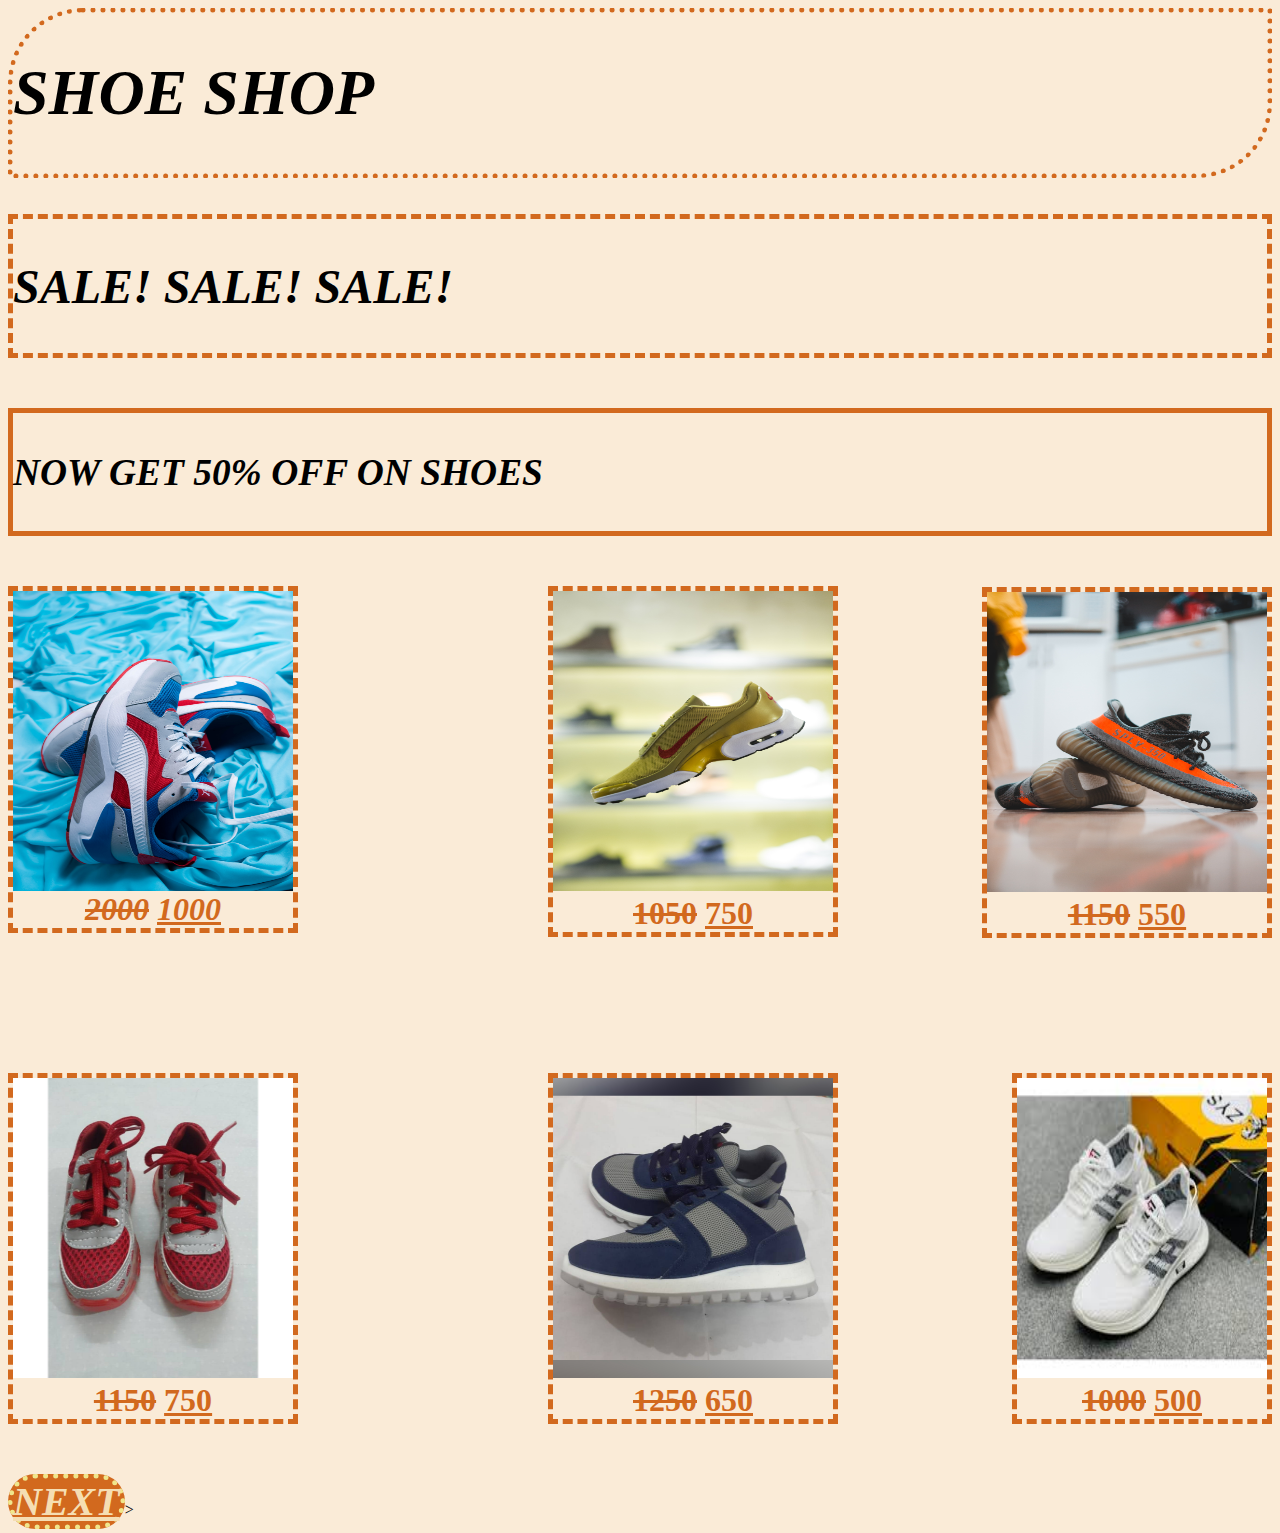
<file: index.html>
<!DOCTYPE html>
<html lang="en">
<head>
    <meta charset="UTF-8">
    <meta http-equiv="X-UA-Compatible" content="IE=edge">
    <meta name="viewport" content="width=device-width, initial-scale=1.0">
    <title>SHOE SHOP</title>
    <link href="./style.css" rel="stylesheet"/>
</head>
<body style="background-color:antiquewhite">
    <div class="first"><h1 id="top">SHOE SHOP</h1></div></br></br>
    <div class="sale"><h2>SALE!  SALE!  SALE!</h2></div>
   <div class="passage"><h3>NOW GET 50% OFF ON SHOES</h3></div>
   <!--this is the first image-->
   <div class="main1">
   <div class="item"> <img  src="./images/shoe1.jpg" alt="shoe1" width="280px" height="300px"  target="_blank">
    <span class="caption"><del>2000</del>   <ins>1000</ins></span></div>
    
    <div class="second"><img src="./images/shoe2.jpg" alt="second show" width="280px" height="300px"  
        target="_blank">
    <span class="cap"><del>1050</del>  <ins>750</ins></span></div></div>

    <div class="main2">
    <div class="third"><img src="./images/shoe5.jpg" alt="third show" width="280px" height="300px" 
        target="_blank">
    <span class="caps"><del>1150</del>   <ins>550</ins></span></div></br></br>

    <div class="bot"><img src="./images/bot.jpg" alt="fourthshow" width="280px" height="300px" target="_blank">
    <span class="rat"><del>1150</del>    <ins>750</ins></span></div></div>


<div class="main3">
    <div class="but"><img src="./images/e68909ea85703556e69be28a875f51de.jpg" alt="fifthshow"
    width="280px" height="300px" target="_blank">
<span class="hut"><del>1250</del>   <ins>650</ins></span></div> 

<div class="cos"><img src="./images/images.jpg" alt="sixthshow" width="250px" height="300px" target="_blank">
<span class="sin"><del>1000</del>   <ins>500</ins></span></div></div></br></br></br>
 
<a href="./practice.html" alt="next page" class="NEXT" target="_blank">NEXT</a>>



    

</body>
</html>
</file>
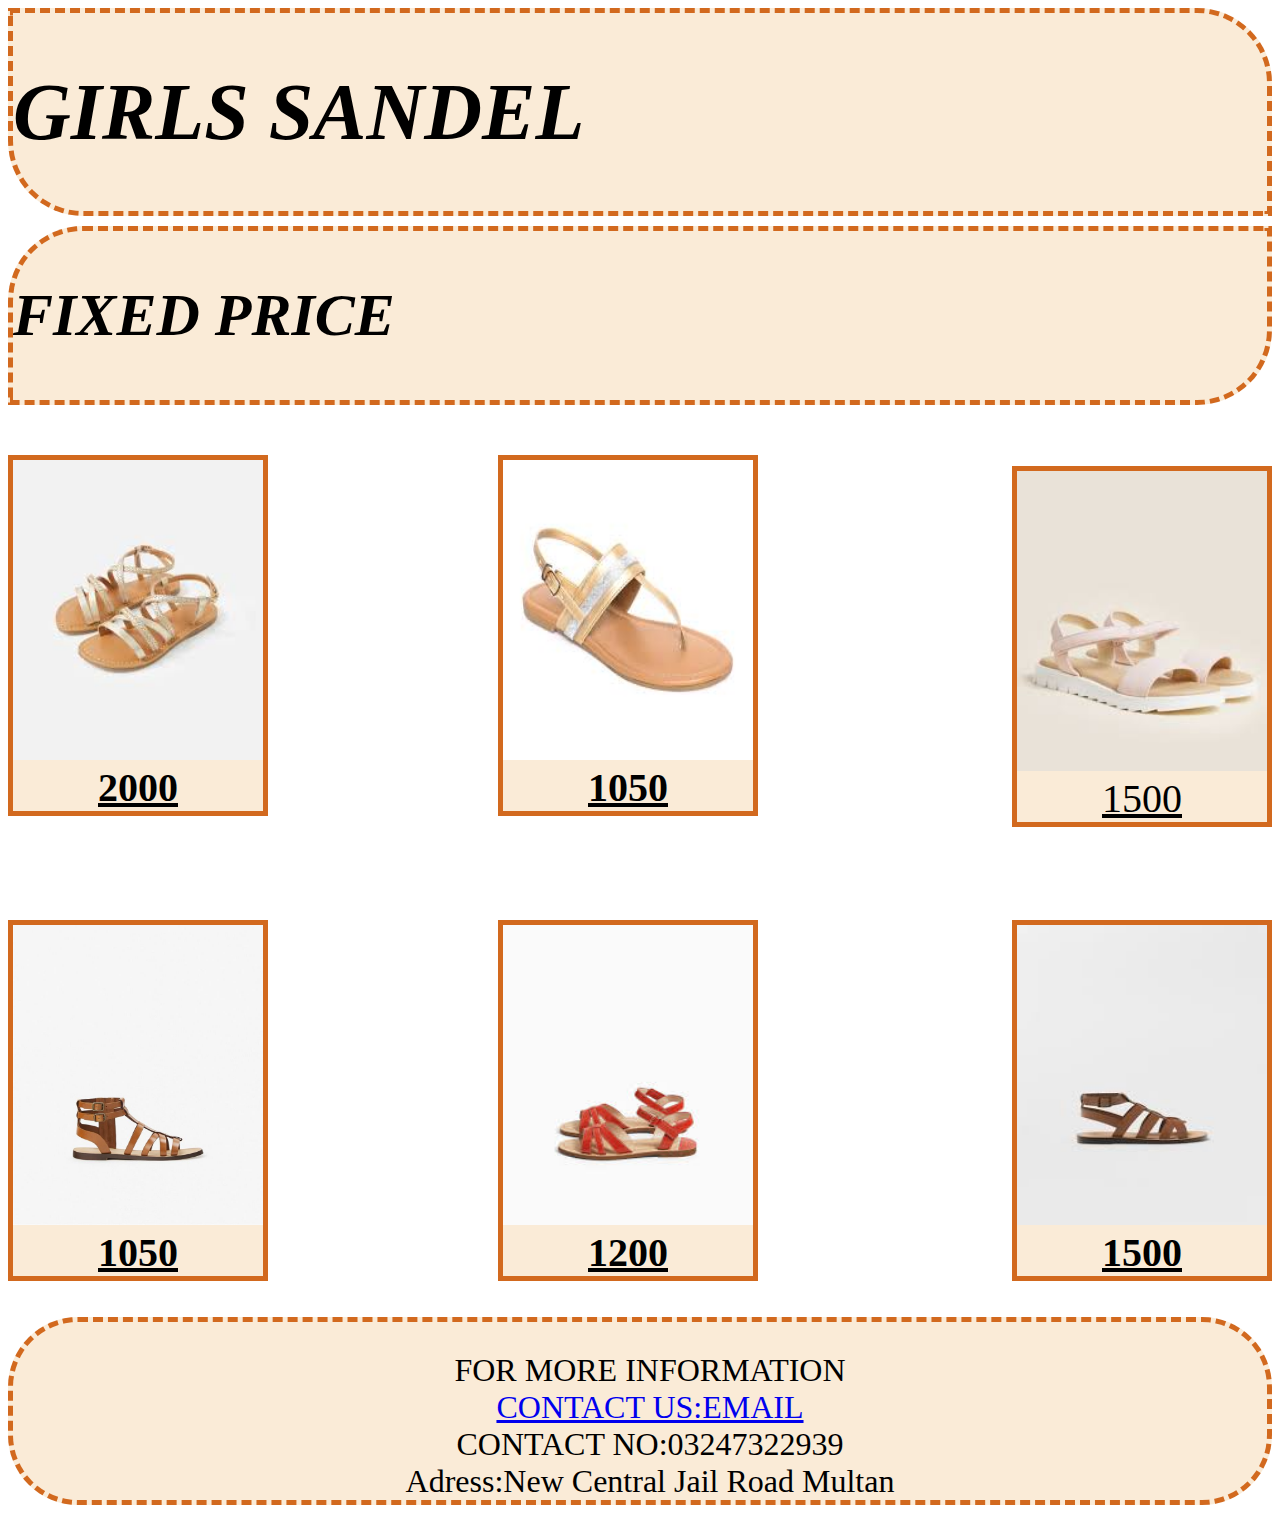
<file: practice.html>
<!DOCTYPE html>
<html lang="en">
<head>
    <meta charset="UTF-8">
    <meta http-equiv="X-UA-Compatible" content="IE=edge">
    <meta name="viewport" content="width=device-width, initial-scale=1.0">
    <title>girls sandal</title>
    <link href="./style.css" rel="stylesheet">
    

</head>
<body>
    <div class="h1"><h1>GIRLS SANDEL</h1></div>
    <div class="h2"><h2>FIXED PRICE</h2></div>
<div class="main1">
<div class="page1"><img src="./images/sandle1.jpg" width="250px" height="300px">
<span class="dis1"><ins>2000</ins></span></div>
<div class="page2"><img src="./images/sandle2.jpg" width="250px" height="300px">
<span class="dis2"><ins>1050</ins></span></div>
</div>
<div class="main2">
<div class="page3"><img src="./images/sandle4.jpg" alt="sandel4" width="250px" height="300px">
<span class="dis3"><ins>1500</ins></span></div></br></br></br>
<div class="page4"><img src="./images/sandle6.jpg" alt="sandle6" width="250px" height="300px">
<span class="dis4"><ins>1050</ins></span></div>
</div>
<div class="main3">
<div class="page5"><img src="./images/sandle7.jpg" alt="sandel7" width="250px" height="300px">
<span class="dis5"><ins>1200</ins></span></div>
<div class="page6"><img src="./images/sanndle5.jpg" alt="sandel5" width="250px" height="300px">
<span class="dis6"><ins>1500</ins></span></div></br></br></br>
</div>
<div class="email">
    <span>FOR MORE INFORMATION</span></br>
    <a  href="tazeenjaved99@gmail.com" alt="EMAIL" target="_blank">CONTACT US:EMAIL</a></br>
<div class="number"><span >CONTACT NO:03247322939</span></br>
<span>Adress:New Central Jail Road Multan</span></div></div>
</html>
</file>
<file: style.css>
.first{display: flex; 
    background-color: antiquewhite; 
      font-weight: bolder; font-size: 32px; font-style: oblique; border-style: dotted;
     border-color: chocolate;
    border-width: thick; border-top-left-radius: 75px; border-bottom-right-radius: 75px;
}
.first:hover{
    background-color: gainsboro;
}

.sale{font-size: 32px; font-weight: bolder; font-style: oblique; border-style: dashed; 
    background-color:antiquewhite; border-width: thick; border-color: chocolate; display: flex;}
.passage{font-size: 32px; font-weight: bolder; font-style: oblique; border-width: thick; 
  border-color: chocolate; border-style: solid; background-color: antiquewhite; margin-top: 50px;
margin-bottom: 50px;}
#dude{float: left; margin: auto;}
.item{vertical-align: top; display: inline-block; border: thick; border-style: dashed; font-weight: bolder;
    color: chocolate; float: left; display: flex; flex-direction: column; font-style: italic; font-size: 32px; }
.caption{display: block; text-align: center;}
img{background-color: gainsboro; border-color: gainsboro;}
.second{vertical-align: top; text-align: center; display: inline-block; border-width: thick;
    border-style: dashed; font-weight: bolder; color: chocolate;  margin-left: 250px;}
    img{background-color: gainsboro; border-color: aqua;}
    .cap{font-weight: bolder; font-size: 32px; display: block;}
    .third{vertical-align: top; float: right; display: block; font-weight: bolder; margin-top: -350px;
      border-color: chocolate; border-style: dashed; border-width: thick; text-align: center;}
      .caps{font-weight: bolder; font-size: 32px; display: block; color: chocolate;}
   .bot{vertical-align: top; float: left; display: block; border-width: thick; 
       border-style: dashed; border-color: chocolate; margin-top: 100px;}
      .rat{font-weight: bolder; text-align: center; color: chocolate; display: block; 
        font-size: 32px}
      .but{vertical-align: top; align-items: center; border-color: chocolate; 
         border-width: thick; border-style: dashed; margin-left: 250px; display: inline-block;
      margin-top: 100px;}
      .hut{display: block; text-align: center; font-weight: bolder; font-size: 32px;  color: chocolate;}
      .cos{display: block; float: right; border-width: thick; border-style: dashed; border-color: chocolate;
    text-align: center; margin-top: 100px;}
    .sin{display: block; font-size: 32px; font-weight: bolder; color: chocolate;}
    .NEXT{font-size: 40px; font-weight: bolder; font-style: oblique; border-width: thick; 
        border-style: dotted; border-radius: 75px; border-color: khaki; color: wheat; 
        background-color: chocolate; margin-top: 50px;}
        /*next page */
        .h1{background-color: antiquewhite; font-size: 40px; font-weight: bolder; font-style: oblique;
        border-color: chocolate; border-style: dashed; border-width: thick; border-top-right-radius: 75px;
      border-bottom-left-radius: 75px;}
      .h1:hover{background-color: cadetblue;}
        .h2{background-color: antiquewhite; border-color: chocolate; border-width: thick;
        font-size: 40px; font-weight: bolder; font-style: oblique; border-style: dashed; margin-top: 10px;
      border-bottom-right-radius: 75px; border-top-left-radius: 75px;}
      .h2:hover{background-color: cadetblue;}
      
      .page1{display: block; border: thick chocolate solid; margin-top: 50px; float: left; 
        background-color: antiquewhite;}
      .dis1{display: block; font-size: 40px; font-weight: bolder; border-width: 20px; text-align: center;
      font-family: fantasy; }
      .page2{display: inline-block; text-align: center; border: thick solid chocolate; 
        place-content: center; margin-left: 230px; margin-top: 50px; background-color: antiquewhite; }
      .dis2{display: block; font-size: 40px; font-weight: bolder; font-family: fantasy; text-align: center;}
      .page3{display: block; float: right; border-width: thick;  margin-top: -350px;
        border-color: chocolate; border-style: solid; background-color: antiquewhite;}
      .dis3{display: block; font: 40px bolder; font-family: fantasy; text-align: center;
         }
      .page4{display: inline-block; float: left; border-width: thick; border-color: chocolate; 
        border-style: solid;  margin-top: 50px; background-color: antiquewhite;}
      .dis4{display: block; font-size: 40px; font-family: fantasy; text-align: center; font-weight: bolder;}
      .page5{display: inline-block; text-align: center; border-style: solid; border-color: chocolate;
        margin-top: 50px; margin-left: 230px; border-width: thick; background-color: antiquewhite;} 
      .dis5{display: block; text-align: center; font-size: 40px; font-family: fantasy; font-weight: bolder;}
      .page6{display: inline-block; float: right; margin-left: 230px; margin-top: 50px; 
        border-width: thick; border-color: chocolate; border-style: solid; background-color: antiquewhite;}
        .dis6{display: block; text-align: center; font-size: 40px; font-family: fantasy;
           font-weight: bolder;}
           .email{font-size: 32px; border-color: chocolate; border-width: thick; border-style: dashed;
      color: black; border-radius: 70px; text-align: center; padding-left: 20px; padding-top: 30px;
      background-color: antiquewhite;}
      /* media queries */

      @media screen and (max-width: 769px){
        body{width: 100%;}
        .first{font-size: 24px; width: 75%; justify-content: center;}
        .sale{font-size: 24px; width: 75%; justify-content: center;}
        .passage{font-size: 24px; width: 75%;justify-content: center; padding-left: 20px;}
        .main1{display: flex; flex-direction: row; justify-content: space-between; gap: -50px;}
        .item{display: inline-block; margin-left: 5px;}
        .item>img{width: 200px; height: 150px;}
        .caption{font-size: 20px;}
        .second{ display: inline-block; margin-right: 500px; margin-left: -2px; margin-left: 200px;}
        .second>img{width: 200px; height: 150px;}
        .cap{font-size: 20px;}

        .main2{display: flex; flex-direction: row;justify-content: space-between;}
        .third{display: inline-block; height: 50%; margin-top: 50px; margin-left: 5px;}
        .third>img{width: 200px; height: 150px;}
        .caps{font-size: 24px;}
  .bot{display: inline-block; margin-top: 50px; height: 50%; margin-right: 150px;}
  .bot>img{width: 200px; height: 150px;}
  .rat{font-size: 24px;}

  .main3{display: flex; flex-direction: row;margin-right: 400px; justify-content: space-between;}
  .but{display: inline-block; height: 50%; margin-left: -2px; margin-left: 5px;}
  .but>img{width: 200px; height: 150px;}
  .hut{font-size: 24px;}
 
   .cos{display: inline-block; height: 50%; margin-left: 195px;}
   .cos>img{width: 200px; height: 150px;}
   .sin{font-size: 24px;}
   .main3>.page5{
        display: inline-block; margin-left: -20px; margin-left: 5px;}
        .pag6{margin-right: -5px;}
        .email{font-size: 24px; margin-top: 20px;}
        .page4{margin-right: 10px;}
        .page2{margin-right: 80px;}
        .h1{font-size: 32px; padding-left: 20px;width: 90%;}
        .h2{font-size: 24px; padding-left: 20px; width: 90%;}
        
}
/* media query for mobile */
@media screen and (max-width: 376px){
  .first{width: 90%;}
  .sale{width: 90%;}
  .passage{width: 90%;}
.main1{display: flex; flex-direction:column; justify-content: center;padding-left: 30px;}
.item{display: inline-block; width: 70%; height: 90%;}
.item>img{width: 180px; height: 150px;}
.caption{font-size: 20px;}
.second{display: inline-block; width: 70%; height: 90%; margin-top: 50px; margin-left: -2px; margin-left: 5px;}
.second>img{width: 180px; height: 150px; margin-left: 5px;}
.caps{font-size: 20px;}
.main2{display: flex; flex-direction: column;}
.third{width: 65%; height: 90%; margin-left: 35px;}
.bot{margin-left: 35px; width: 65%;}
.bot>img{padding-left: 20px;}
.main3{display: flex; flex-direction: column; width: 65%; height: 90%;}
.but{ width: 100%; height: 90%; margin-top: 50px; margin-left: 35px;}
.but>img{width: 200px; height: 100%;}
.hut{font-size: 20px;}
.cos{justify-content: center; width: 100%; height: 90%; margin-top: 80px; margin-left: -50px; margin-left: 35px;}
.cos>img{width: 200px;}
.sin{font-size: 20px;}
.h1{font-size: 20px; height: 30%; text-align: center;}
.h2{text-align: center;}
.page1{width: 70%; height: 10%;}
.page1>img{width: 90%; padding-left: 5px;}
.page2{margin-left: -2px; width: 70%; height: 20%;}
.page2>img{width: 90%; padding-left: 5px;}
.page3{width: 65%; height: 50%; margin-left: 25px; margin-top: 50px;}
.page3>img{width: 70%;padding-left: 50px;}
.page4{margin-left: -5px; width: 65%; height: 50%; margin-left: 25px; margin-top: -2px;}
.page4>img{width: 90%; padding-left: 5px;}
.main3>.page5{margin-left: 30px;}
.page5{width: 95%; height: 50%;}
.page5>img{width: 75%;padding-left: 10px;}
.page6{margin-left: -5px; margin-left: 30px; width: 100%; height: 50%;}
.page6>img{width: 90%;}
.email{font-size: 20px; text-align: center; padding-bottom: 20px;}

        
        
}
</file>
